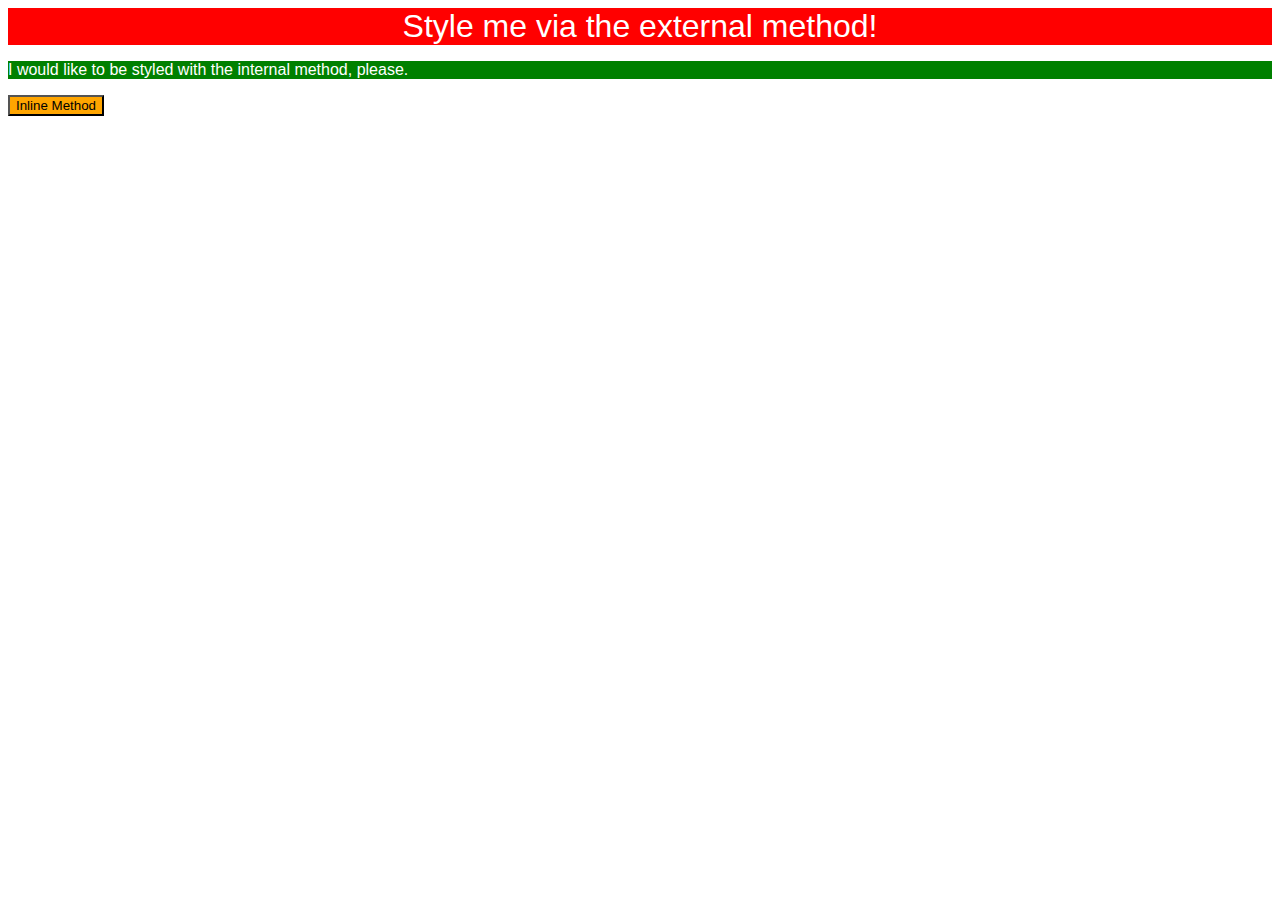
<file: part1/01-css-methods/index.html>
<!DOCTYPE html>
<html lang="en">
  <head>
    <meta charset="UTF-8">
    <meta http-equiv="X-UA-Compatible" content="IE=edge">
    <meta name="viewport" content="width=device-width, initial-scale=1.0">
    <title>Methods for Adding CSS</title>
    <link rel="stylesheet" href="./index.css"/>
  </head>
  <body>
    <div id="firstelement">Style me via the external method!</div>
    <p id="secondelement">I would like to be styled with the internal method, please.</p>
    <button style="background-color: orange;">Inline Method</button>
  </body>
</html>

<Style>
  #secondelement{
    background-color: green;
    color: white;
    font-family: sans-serif;
  }
</file>
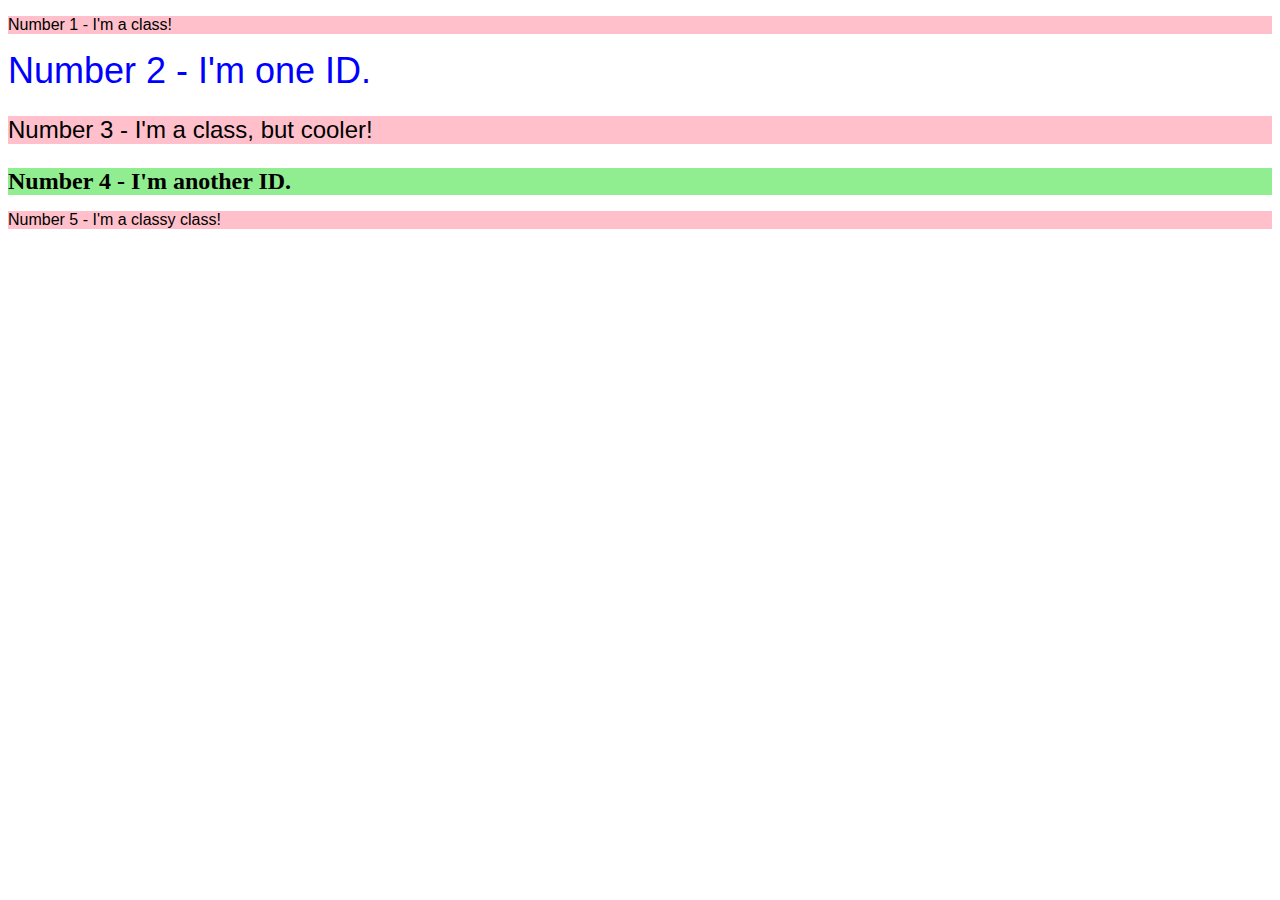
<file: part1/02-class-id-selectors/index.html>
<!DOCTYPE html>
<html lang="en">
  <head>
    <meta charset="UTF-8">
    <meta http-equiv="X-UA-Compatible" content="IE=edge">
    <meta name="viewport" content="width=device-width, initial-scale=1.0">
    <title>Class and ID Selectors</title>
    <link rel="stylesheet" href="style.css">
  </head>
  <body>
    <p class="oddones">Number 1 - I'm a class!</p>
    <div id="evenone">Number 2 - I'm one ID.</div>
    <p class="oddones" id="oddtwo">Number 3 - I'm a class, but cooler!</p>
    <div id="eventwo">Number 4 - I'm another ID.</div>
    <p class="oddones">Number 5 - I'm a classy class!</p>
  </body>
</html>
</file>
<file: part1/01-css-methods/index.css>
#firstelement {
    background-color: red;
    text-align: center;
    font-size: xx-large;
    font-family: Arial, Helvetica, sans-serif;
    color: white;
}
</file>
<file: part1/02-class-id-selectors/style.css>
.oddones{
    background-color: pink;
    font-family: sans-serif;
}

#evenone{
    color: blue;
    font-size: 36px;
    font-family: Verdana, Geneva, Tahoma, sans-serif;

}

#eventwo{
    background-color: lightgreen;
    size: 24px;
    font-weight: bold;
    font-size: x-large;
}

#oddtwo{
    font-size: 24px;
}
</file>
